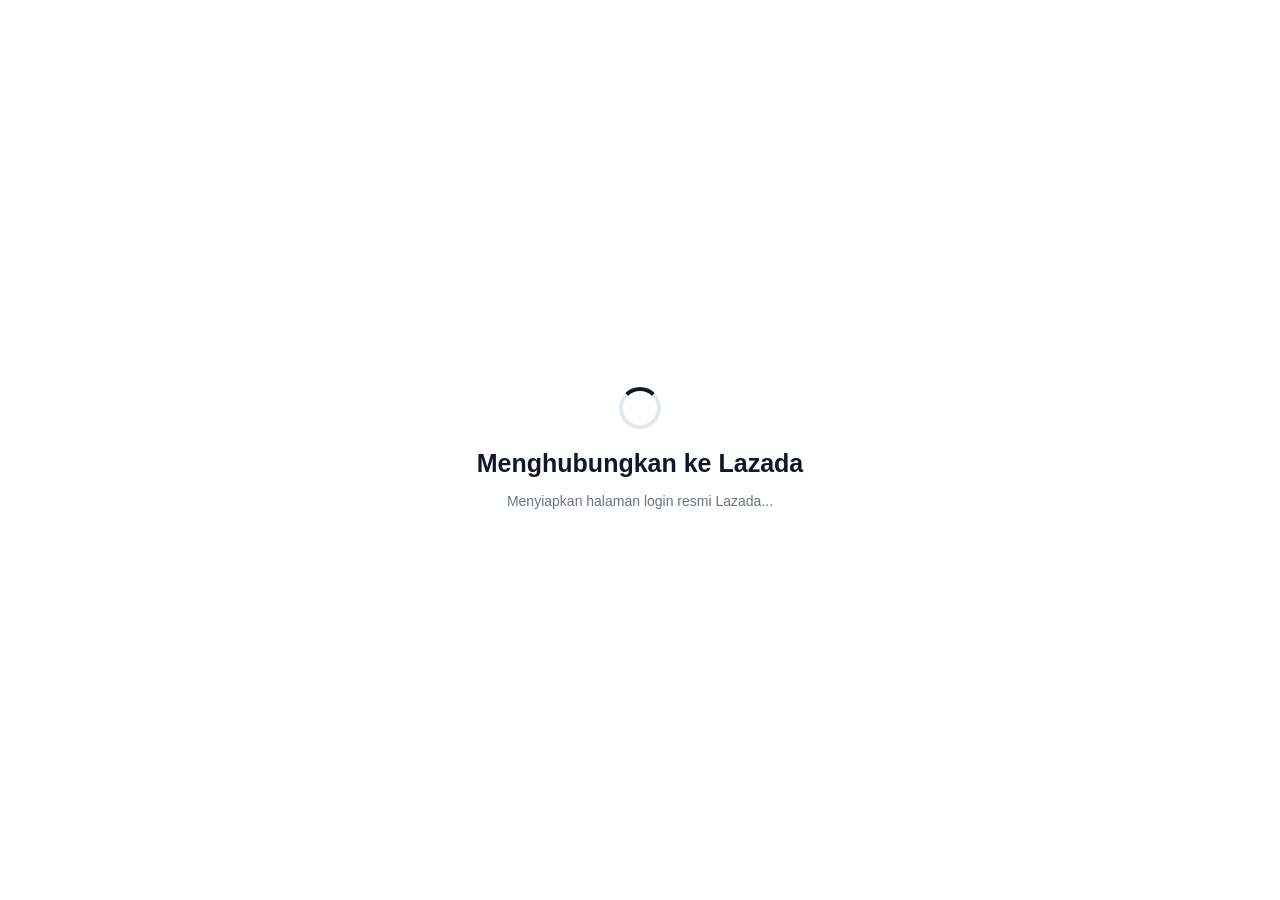
<file: lazada-oauth-launcher.html>
<!DOCTYPE html>
<html lang="id">
<head>
<meta charset="UTF-8">
<meta name="viewport" content="width=device-width, initial-scale=1.0">
<title>SellerBooks - Login Lazada</title>
<style>
html,body{margin:0;min-height:100%;font-family:Arial,Helvetica,sans-serif;background:#fff;color:#0f172a}
body{display:flex;align-items:center;justify-content:center;min-height:100vh}
.box{text-align:center;padding:32px 24px;max-width:430px}
.spinner{width:34px;height:34px;border:4px solid #e2e8f0;border-top-color:#0f172a;border-radius:50%;margin:0 auto 20px;animation:spin .8s linear infinite}
h1{font-size:25px;margin:0 0 12px}
p{font-size:14px;line-height:1.6;color:#64748b;margin:0}
.error{display:none}
.error h1{color:#b91c1c}
@keyframes spin{to{transform:rotate(360deg)}}
</style>
</head>
<body>
<div class="box" id="loading">
    <div class="spinner"></div>
    <h1>Menghubungkan ke Lazada</h1>
    <p>Menyiapkan halaman login resmi Lazada...</p>
</div>
<div class="box error" id="errorBox">
    <h1>Login Lazada gagal dimulai</h1>
    <p id="errorText">OAuth service configuration error.</p>
</div>
<script>
(function(){
    const SUPABASE_URL="https://vrgiwzxwnfjhpmxcahwo.supabase.co";
    const SUPABASE_KEY="sb_publishable_8Q1xJ_6ji1DqPvbS1GrP-Q_gV9_n3FB";

    function showError(message){
        document.getElementById("loading").style.display="none";
        document.getElementById("errorBox").style.display="block";
        document.getElementById("errorText").textContent=message||"OAuth service configuration error.";
    }

    async function start(){
        try{
            if(!window.supabase){
                throw new Error("Supabase client tidak tersedia.");
            }

            const params=new URLSearchParams(window.location.search);
            const storeId=params.get("store_id")||"";
            const marketplaceId=params.get("marketplace_id")||"";

            if(!storeId || !marketplaceId){
                throw new Error("store_id dan marketplace_id tidak tersedia.");
            }

            const client=window.supabase.createClient(SUPABASE_URL,SUPABASE_KEY);
            const sessionResult=await client.auth.getSession();
            const session=sessionResult?.data?.session;

            if(!session?.access_token){
                throw new Error("Sesi SellerBooks tidak tersedia. Silakan login kembali.");
            }

            const response=await fetch(
                SUPABASE_URL+"/functions/v1/sellerbooks-lazada-oauth?action=init",
                {
                    method:"POST",
                    headers:{
                        "apikey":SUPABASE_KEY,
                        "Authorization":"Bearer "+session.access_token,
                        "Content-Type":"application/json"
                    },
                    body:JSON.stringify({
                        store_id:storeId,
                        marketplace_id:marketplaceId
                    })
                }
            );

            const data=await response.json().catch(function(){return {};});

            if(!response.ok || !data.authorization_url){
                throw new Error(
                    data.error ||
                    "OAuth Lazada tidak dapat dimulai."
                );
            }

            // Lazada OAuth harus berjalan di browser top-level.
            // Android WebView (APK) tidak dipakai untuk mempertahankan session Seller Center,
            // karena pada WebView Lazada dapat mengembalikan user langsung ke Seller Center/Produk.
            // Buka URL OAuth yang sama di Chrome Android dari WebView; Chrome/desktop
            // tetap memakai alur normal tanpa perubahan.
            const ua=navigator.userAgent||"";
            const isAndroidWebView=/Android/i.test(ua)&&/(;\\s*wv\\)|\\bwv\\b|SellerBooksAPK/i.test(ua);

            if(isAndroidWebView){
                const encodedAuthUrl=encodeURIComponent(data.authorization_url);
                const intentUrl=
                    "intent://"+data.authorization_url.replace(/^https?:\\/\\//,"")+
                    "#Intent;scheme=https;package=com.android.chrome;S.browser_fallback_url="+
                    encodedAuthUrl+";end";

                // First attempt: Android Chrome intent. If the host blocks intent URLs,
                // fall back to the normal top-level navigation.
                let launched=false;
                const fallbackTimer=setTimeout(function(){
                    if(!launched){
                        window.location.href=data.authorization_url;
                    }
                },1200);

                const onVisibility=function(){
                    launched=true;
                    clearTimeout(fallbackTimer);
                    document.removeEventListener("visibilitychange",onVisibility);
                };
                document.addEventListener("visibilitychange",onVisibility);

                window.location.href=intentUrl;
            }else if(/Android/i.test(ua) && /Chrome\\//i.test(ua)){
                // Mobile Chrome: keep the server-side state/callback exactly the same,
                // but do not force-refresh Lazada's browser cookie on every mobile
                // authorization start. Lazada documents force_auth as optional.
                // Desktop remains completely unchanged.
                let mobileChromeUrl=data.authorization_url;
                try{
                    const u=new URL(data.authorization_url);
                    u.searchParams.delete("force_auth");
                    mobileChromeUrl=u.toString();
                }catch(_){}
                window.location.replace(mobileChromeUrl);
            }else{
                // Desktop and non-Chrome clients keep the existing OAuth handoff unchanged.
                window.location.replace(data.authorization_url);
            }

        }catch(error){
            console.error(error);
            showError(error?.message||"OAuth service configuration error.");
        }
    }

    const s=document.createElement("script");
    s.src="https://cdn.jsdelivr.net/npm/@supabase/supabase-js@2";
    s.onload=start;
    s.onerror=function(){showError("Supabase client gagal dimuat.");};
    document.head.appendChild(s);
})();
</script>
</body>
</html>
</file>
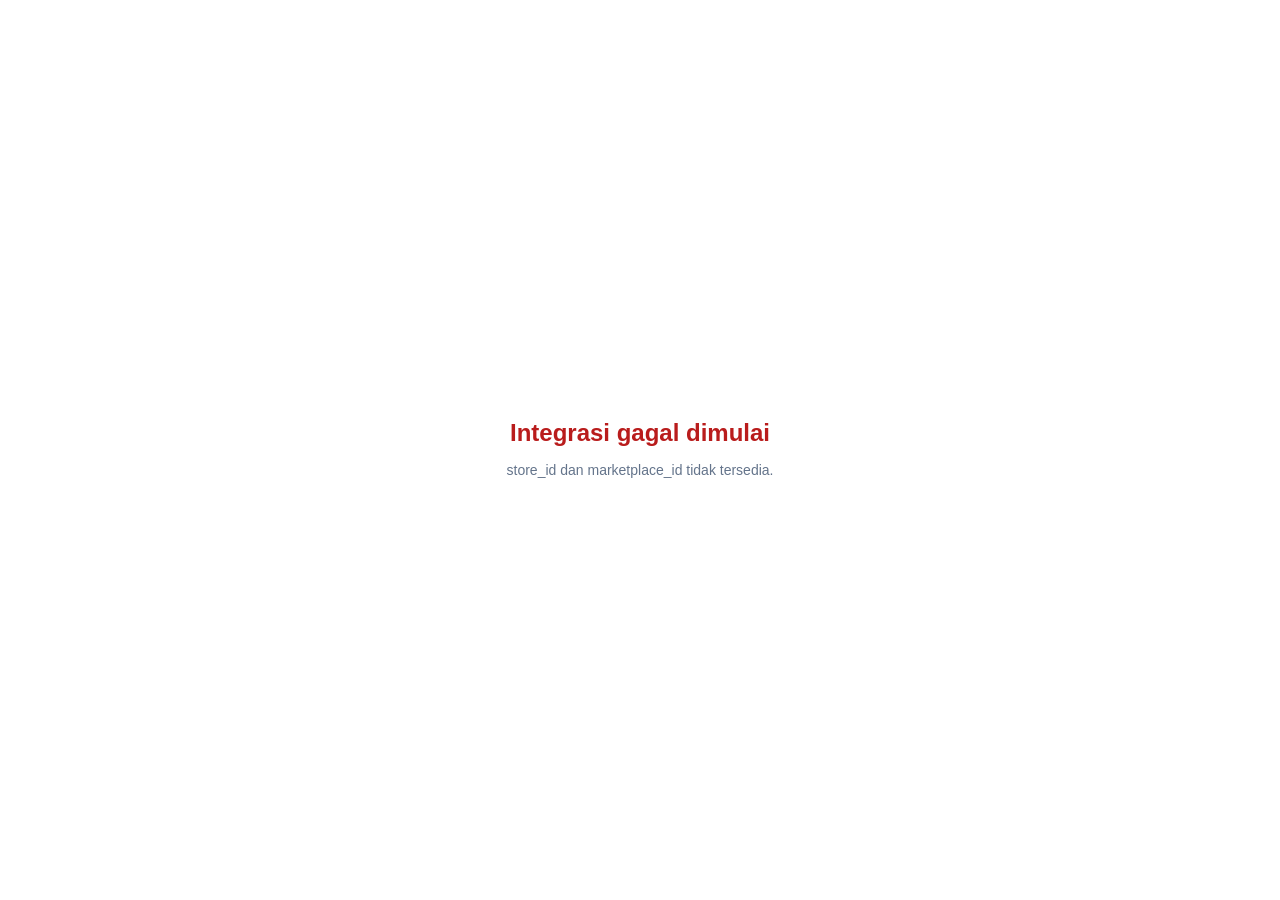
<file: marketplace-oauth-launcher.html>
<!DOCTYPE html>
<html lang="id">
<head>
<meta charset="UTF-8">
<meta name="viewport" content="width=device-width, initial-scale=1.0">
<title>SellerBooks - Integrasi Marketplace</title>
<style>
html,body{margin:0;min-height:100%;font-family:Arial,Helvetica,sans-serif;background:#fff;color:#0f172a}
body{display:flex;align-items:center;justify-content:center;min-height:100vh}
.box{text-align:center;padding:32px 24px;max-width:450px}
.spinner{width:34px;height:34px;border:4px solid #e2e8f0;border-top-color:#0f172a;border-radius:50%;margin:0 auto 20px;animation:spin .8s linear infinite}
h1{font-size:24px;margin:0 0 12px}
p{font-size:14px;line-height:1.6;color:#64748b;margin:0}
.error{display:none}.error h1{color:#b91c1c}.coming{display:none}.coming h1{color:#2563eb}.soon-icon{font-size:42px;margin-bottom:14px}
@keyframes spin{to{transform:rotate(360deg)}}
</style>
</head>
<body>
<div class="box" id="loading">
  <div class="spinner"></div>
  <h1 id="title">Menyiapkan integrasi marketplace</h1>
  <p id="message">Memeriksa koneksi akun SellerBooks...</p>
</div>
<div class="box error" id="errorBox">
  <h1>Integrasi gagal dimulai</h1>
  <p id="errorText"></p>
</div>
<div class="box coming" id="comingBox">
  <div class="soon-icon">🚀</div>
  <h1>Segera Hadir</h1>
  <p id="comingText">Integrasi marketplace ini sedang dipersiapkan.</p>
</div>
<script>
(function(){
  const SUPABASE_URL="https://vrgiwzxwnfjhpmxcahwo.supabase.co";
  const SUPABASE_KEY="sb_publishable_8Q1xJ_6ji1DqPvbS1GrP-Q_gV9_n3FB";
  const PROJECT_REF="vrgiwzxwnfjhpmxcahwo";

  const PROVIDERS={
    tiktok:{label:"TikTok Shop",endpoint:"sellerbooks-tiktok-oauth"},
    shopee:{label:"Shopee",endpoint:"sellerbooks-shopee-oauth"},
    lazada:{label:"Lazada",endpoint:"sellerbooks-lazada-oauth"}
  };

  function fail(message){
    document.getElementById("loading").style.display="none";
    document.getElementById("errorBox").style.display="block";
    document.getElementById("errorText").textContent=message||"Integrasi marketplace tidak dapat dimulai.";
  }

  function showComingSoon(name){
    document.getElementById("loading").style.display="none";
    document.getElementById("errorBox").style.display="none";
    document.getElementById("comingBox").style.display="block";
    document.getElementById("comingText").textContent=
      "Integrasi " + (name||"marketplace") +
      " belum tersedia saat ini. Fitur sinkronisasi API akan segera hadir setelah konektor/API resmi SellerBooks siap. " +
      "Sementara Anda bisa melakukan upload file orderan marketplace secara manual melalui Import Penjualan.";
  }

  function detectMarketplace(name){
    const n=String(name||"").toLowerCase();
    if(n.includes("tiktok"))return "tiktok";
    if(n.includes("shopee"))return "shopee";
    if(n.includes("lazada"))return "lazada";
    if(n.includes("blibli"))return "blibli";
    if(n.includes("toco"))return "toco";
    if(n.includes("tokopedia"))return "tokopedia";
    return "";
  }

  function readSellerBooksAccessToken(){
    const exactKey="sb-"+PROJECT_REF+"-auth-token";
    const candidates=[exactKey];

    for(let i=0;i<localStorage.length;i++){
      const key=localStorage.key(i);
      if(key && key.startsWith("sb-"+PROJECT_REF+"-auth-token") && !candidates.includes(key)){
        candidates.push(key);
      }
    }

    for(const key of candidates){
      try{
        const raw=localStorage.getItem(key);
        if(!raw)continue;
        const parsed=JSON.parse(raw);
        const token=parsed?.access_token || parsed?.currentSession?.access_token || parsed?.session?.access_token;
        if(token)return token;
      }catch(e){}
    }
    return "";
  }

  async function start(){
    try{
      const params=new URLSearchParams(location.search);
      const storeId=params.get("store_id")||"";
      const marketplaceId=params.get("marketplace_id")||"";
      const marketplaceName=params.get("marketplace_name")||"";

      if(!storeId||!marketplaceId)throw new Error("store_id dan marketplace_id tidak tersedia.");

      const type=detectMarketplace(marketplaceName);
      if(!type)throw new Error("Marketplace tidak dikenali.");

      // TikTok Shop, Shopee, dan Lazada sudah memiliki alur OAuth backend.
      // Blibli, Toco, Tokopedia, dan marketplace lain yang belum siap
      // tetap ditampilkan sebagai "Segera Hadir".
      if(type!=="tiktok" && type!=="shopee" && type!=="lazada"){
        showComingSoon(marketplaceName||type);
        return;
      }

      const provider=PROVIDERS[type];
      if(!provider){
        showComingSoon(marketplaceName||type);
        return;
      }

      document.getElementById("title").textContent="Menghubungkan "+provider.label;
      document.getElementById("message").textContent="Menyiapkan autentikasi resmi "+provider.label+"...";

      // Jangan memuat SDK Supabase di popup. Launcher ini satu-origin dengan
      // sellerbooks.github.io, jadi session Supabase yang dibuat halaman utama
      // dapat dibaca langsung dari localStorage. Ini menghindari error
      // "s.createClient is not a function" dari dynamic import CDN.
      const accessToken=readSellerBooksAccessToken();
      if(!accessToken)throw new Error("Sesi SellerBooks tidak tersedia. Silakan login kembali.");

      // Pastikan token masih valid sebelum memanggil Edge Function.
      const userResponse=await fetch(SUPABASE_URL+"/auth/v1/user",{
        headers:{
          "apikey":SUPABASE_KEY,
          "Authorization":"Bearer "+accessToken
        }
      });
      if(!userResponse.ok)throw new Error("Sesi SellerBooks sudah berakhir. Silakan login kembali.");

      const response=await fetch(
        SUPABASE_URL+"/functions/v1/"+provider.endpoint+"?action=init",
        {
          method:"POST",
          headers:{
            "apikey":SUPABASE_KEY,
            "Authorization":"Bearer "+accessToken,
            "Content-Type":"application/json"
          },
          body:JSON.stringify({
            store_id:storeId,
            marketplace_id:marketplaceId,
            marketplace_name:marketplaceName
          })
        }
      );

      const data=await response.json().catch(()=>({}));
      if(!response.ok||!data.authorization_url){
        throw new Error(data.error||("OAuth "+provider.label+" tidak dapat dimulai."));
      }

      location.replace(data.authorization_url);
    }catch(error){
      console.error(error);
      fail(error?.message||"Integrasi marketplace tidak dapat dimulai.");
    }
  }

  // Teruskan hasil OAuth dari callback marketplace ke halaman SellerBooks utama.
  // Struktur desktop: index.html -> launcher popup -> OAuth -> callback -> launcher -> index.html
  window.addEventListener("message", function(event){
    if(event.origin !== window.location.origin){
      return;
    }

    const data = event.data || {};
    if(
      data.source !== "sellerbooks-tiktok-oauth" &&
      data.source !== "sellerbooks-shopee-oauth" &&
      data.source !== "sellerbooks-lazada-oauth"
    ){
      return;
    }

    try{
      if(window.opener && !window.opener.closed){
        window.opener.postMessage(data, window.location.origin);
      }
    }catch(e){
      console.warn("Gagal meneruskan hasil OAuth ke SellerBooks:", e);
    }

    setTimeout(function(){
      try{ window.close(); }catch(e){}
    }, 500);
  });

  // Dalam session-bridge baru, OAuth INIT sudah dijalankan oleh
  // halaman SellerBooks asal. Launcher hanya menjadi halaman sementara
  // sampai parent mengarahkannya ke authorization_url.
  const params = new URLSearchParams(location.search);
  const handoff = params.get("handoff");
  const authorizationUrl = params.get("authorization_url") || "";

  if(handoff === "windows" && authorizationUrl){
    try{
      const auth = new URL(authorizationUrl);
      if(auth.protocol !== "https:") throw new Error("URL otorisasi marketplace tidak valid.");
      const marketplaceName = params.get("marketplace_name") || "Marketplace";
      document.getElementById("title").textContent="Membuka " + marketplaceName;
      document.getElementById("message").textContent="Memuat halaman login resmi " + marketplaceName + "...";
      window.location.replace(auth.href);
    }catch(error){
      fail(error?.message || "URL otorisasi marketplace tidak valid.");
    }
  }else if(handoff === "pending"){
    document.getElementById("title").textContent="Menyiapkan halaman otorisasi";
    document.getElementById("message").textContent="Menghubungkan ke halaman login resmi marketplace...";
  }else{
    start();
  }
})();
</script>
</body>
</html>
</file>
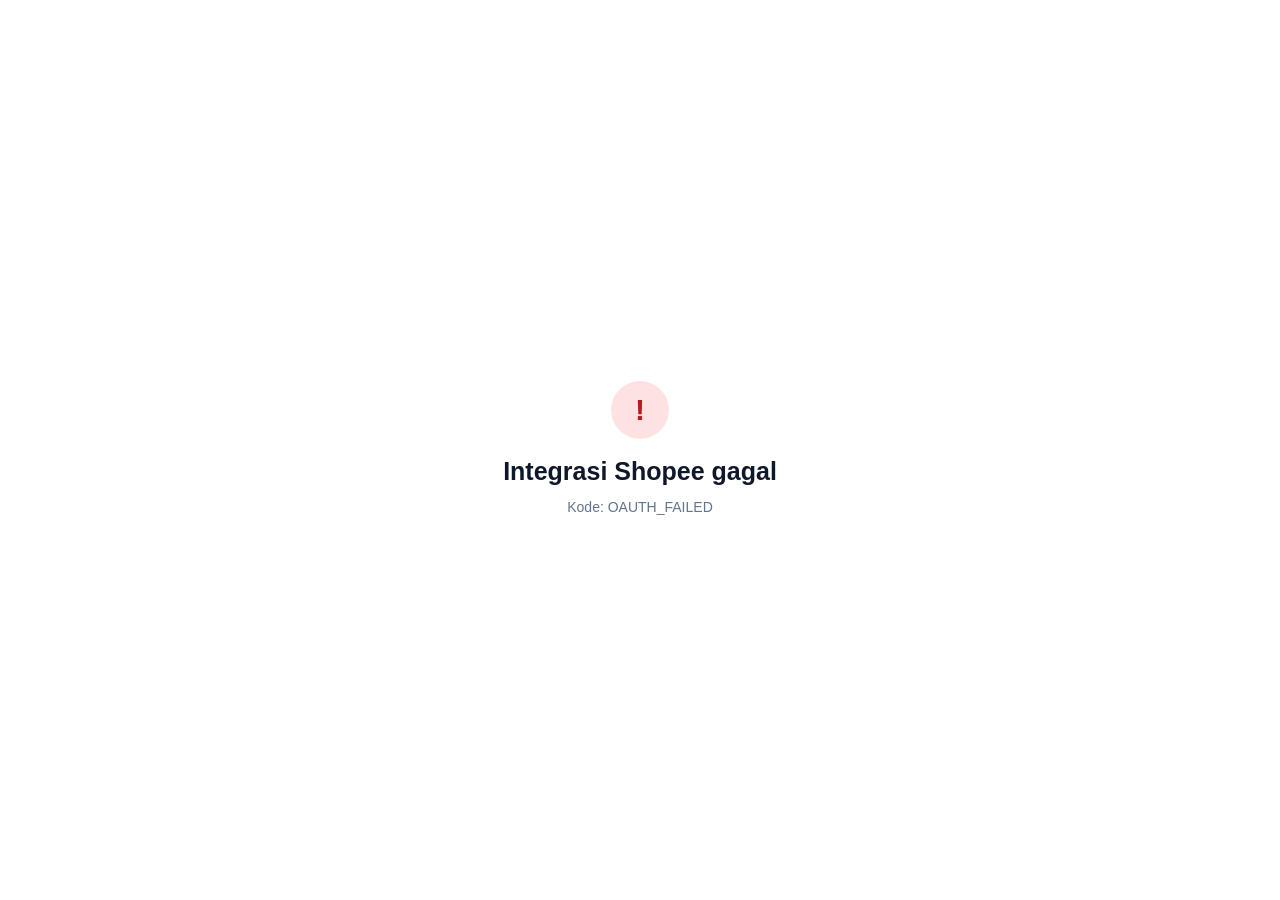
<file: shopee-oauth-callback.html>
<!DOCTYPE html>
<html lang="id">
<head>
<meta charset="UTF-8">
<meta name="viewport" content="width=device-width, initial-scale=1.0">
<title>SellerBooks - Shopee</title>
<style>
html,body{margin:0;min-height:100%;font-family:Arial,Helvetica,sans-serif;background:#fff;color:#0f172a}
body{display:flex;align-items:center;justify-content:center;min-height:100vh}
.box{text-align:center;padding:32px 24px;max-width:430px}
.icon{width:58px;height:58px;border-radius:50%;margin:0 auto 18px;background:#dcfce7;color:#15803d;display:flex;align-items:center;justify-content:center;font-size:30px;font-weight:bold}
.icon.error{background:#fee2e2;color:#b91c1c}
h1{font-size:25px;margin:0 0 10px}
p{font-size:14px;line-height:1.6;color:#64748b;margin:0}
</style>
</head>
<body>
<div class="box" id="box">
    <div class="icon" id="icon">✓</div>
    <h1 id="title">Shopee berhasil terhubung</h1>
    <p id="message">Mengembalikan Anda ke SellerBooks...</p>
</div>
<script>
(function(){
    const params=new URLSearchParams(window.location.search);
    const result=params.get("sellerbooks_shopee_oauth")||"error";
    const reason=params.get("reason")||"OAUTH_FAILED";
    const connectionId=params.get("connection_id")||"";
    const missing=params.get("missing_scopes")||"";
    const target=window.location.origin;

    let payload;

    if(result==="success"){
        payload={
            source:"sellerbooks-shopee-oauth",
            status:"success",
            connection_id:connectionId
        };
    }else if(result==="partial"){
        payload={
            source:"sellerbooks-shopee-oauth",
            status:"error",
            reason:"MISSING_SCOPES"
        };
        document.getElementById("icon").textContent="!";
        document.getElementById("icon").classList.add("error");
        document.getElementById("title").textContent="Shopee terhubung sebagian";
        document.getElementById("message").textContent=
            "Ada izin API yang belum diberikan. Kode: "+(missing||"MISSING_SCOPES");
    }else{
        payload={
            source:"sellerbooks-shopee-oauth",
            status:"error",
            reason:reason
        };
        document.getElementById("icon").textContent="!";
        document.getElementById("icon").classList.add("error");

        if(reason==="SHOPEE_ACCOUNT_ALREADY_CONNECTED"){
            document.getElementById("title").textContent="Akun Shopee sudah terhubung";
            document.getElementById("message").textContent=
                "Akun Shopee ini sudah terhubung ke akun atau toko SellerBooks lain.";
        }else{
            document.getElementById("title").textContent="Integrasi Shopee gagal";
            document.getElementById("message").textContent="Kode: "+reason;
        }
    }

    try{
        if(window.opener && !window.opener.closed){
            window.opener.postMessage(payload,target);

            setTimeout(function(){
                try{ window.close(); }catch(e){}
            },1800);

            return;
        }
    }catch(e){}

    setTimeout(function(){
        var deepLink =
            "sellerbooks://oauth-callback" +
            "?marketplace=shopee" +
            "&status=" + encodeURIComponent(payload.status || "error");

        if(payload.connection_id){
            deepLink += "&connection_id=" + encodeURIComponent(payload.connection_id);
        }

        if(payload.reason){
            deepLink += "&reason=" + encodeURIComponent(payload.reason);
        }

        window.location.href = deepLink;
    },250);
})();
</script>
</body>
</html>
</file>
